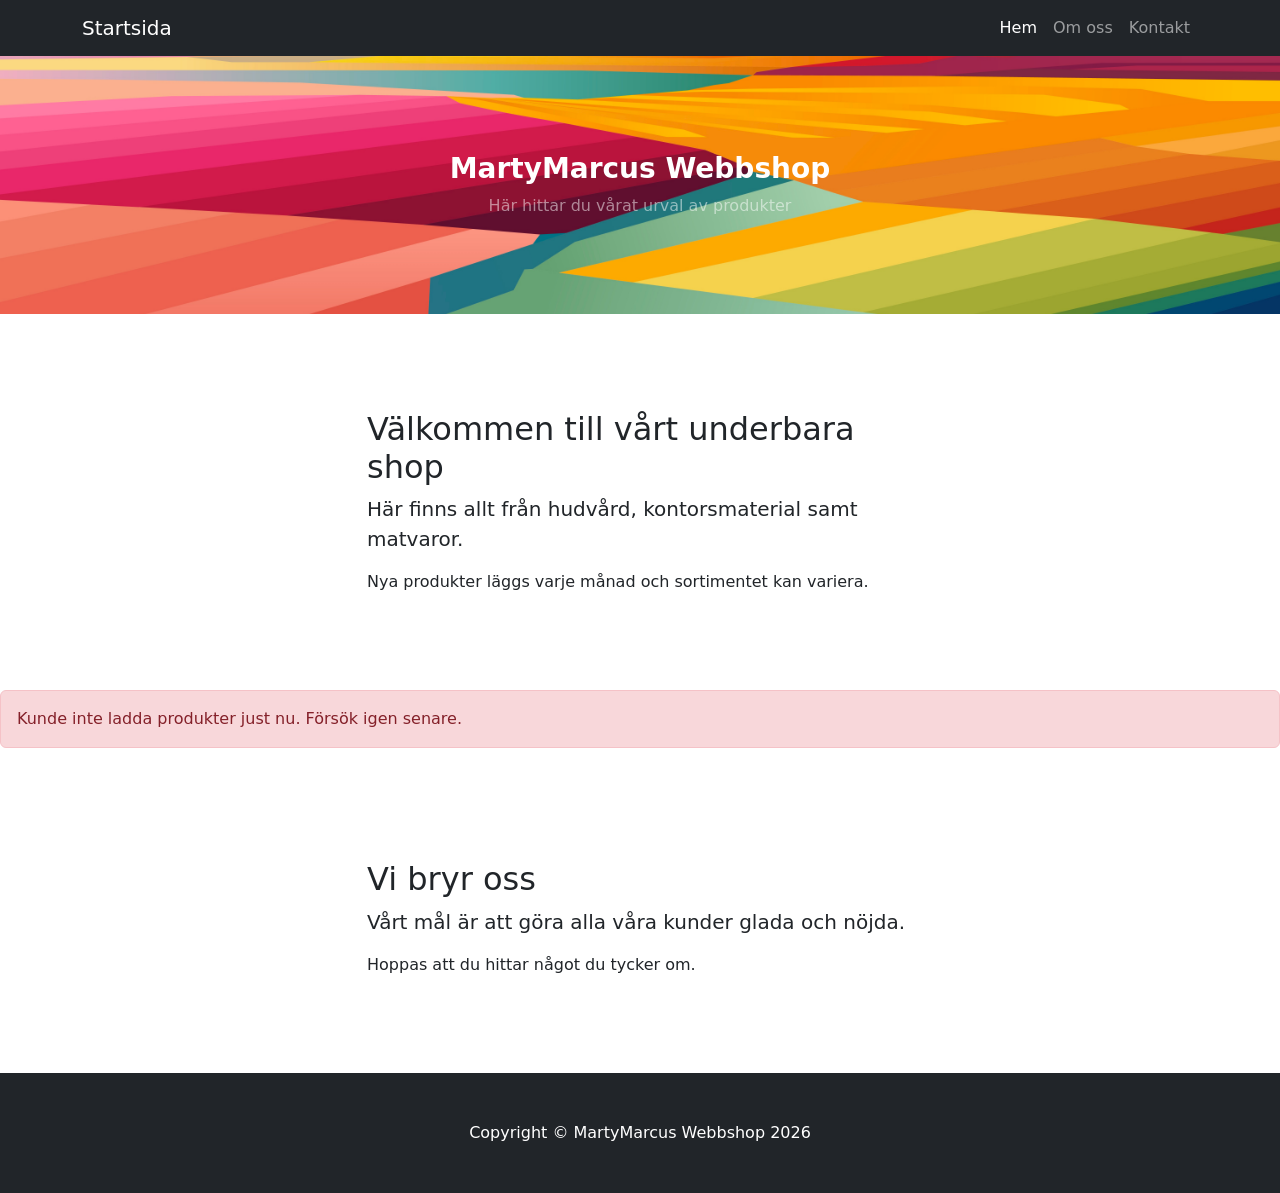
<file: index.html>
<!DOCTYPE html>
<html lang="en">
    <head>
        <meta charset="utf-8" />
        <meta name="viewport" content="width=device-width, initial-scale=1, shrink-to-fit=no" />
        <meta name="description" content="" />
        <meta name="author" content="" />
        <title>MartyMarcus Webbshop</title>
        <!-- Favicon-->
        <!--<link rel="icon" type="image/x-icon" href="assets/favicon.ico" /> -->
        <!-- Core theme CSS (includes Bootstrap)-->
        <link href="styles/styles.css" rel="stylesheet" />
    </head>
    <body>
        <!-- Responsive navbar-->
        <nav class="navbar navbar-expand-lg navbar-dark bg-dark">
            <div class="container">
                <a class="navbar-brand" href="index.html">Startsida</a>
                <button class="navbar-toggler" type="button" data-bs-toggle="collapse" data-bs-target="#navbarSupportedContent" aria-controls="navbarSupportedContent" aria-expanded="false" aria-label="Toggle navigation"><span class="navbar-toggler-icon"></span></button>
                <div class="collapse navbar-collapse" id="navbarSupportedContent">
                    <ul class="navbar-nav ms-auto mb-2 mb-lg-0">
                        <li class="nav-item"><a class="nav-link active" aria-current="page" href="index.html">Hem</a></li>
                        <li class="nav-item"><a class="nav-link" href="about.html">Om oss</a></li>
                        <li class="nav-item"><a class="nav-link" href="contact.html">Kontakt</a></li>
                    </ul>
                </div>
            </div>
        </nav>
        <!-- Header - set the background image for the header in the line below-->
        <header class="py-5 bg-image-full" style="background-image: url('images/landscape-abstract.jpg')">
            <div class="text-center my-5">
                <!--<img class="img-fluid rounded-circle mb-4" src="https://dummyimage.com/150x150/6c757d/dee2e6.jpg" alt="..." /> -->
                <h1 class="text-white fs-3 fw-bolder">MartyMarcus Webbshop</h1>
                <p class="text-white-50 mb-0">Här hittar du vårat urval av produkter </p>
            </div>
        </header>
        <!-- Content section-->
        <section class="py-5">
            <div class="container my-5">
                <div class="row justify-content-center">
                    <div class="col-lg-6">
                        <h2>Välkommen till vårt underbara shop</h2>
                        <p class="lead">Här finns allt från hudvård, kontorsmaterial samt matvaror.</p>
                        <p class="mb-0">Nya produkter läggs varje månad och sortimentet kan variera.</p>
                    </div>
                </div>
            </div>
        </section>

        <main>
            <!-- Content section
             Här börjar delen med att visa våra produkter-->
            <section class="product-list">
  
            </section>
        </main>

        <!-- Image element - set the background image for the header in the line below-->
        <!-- <div class="py-5 bg-image-full" style="background-image: url('https://source.unsplash.com/4ulffa6qoKA/1200x800')"> -->
            <!-- Put anything you want here! The spacer below with inline CSS is just for demo purposes!-->
            <!-- <div style="height: 20rem"></div> -->
        <!-- </div> -->
        <!-- Content section-->
        <section class="py-5">
            <div class="container my-5">
                <div class="row justify-content-center">
                    <div class="col-lg-6">
                        <h2>Vi bryr oss</h2>
                        <p class="lead">Vårt mål är att göra alla våra kunder glada och nöjda.</p>
                        <p class="mb-0">Hoppas att du hittar något du tycker om.</p>
                    </div>
                </div>
            </div>
        </section>
        <!-- Footer-->
        <footer class="py-5 bg-dark">
            <div class="container"><p class="m-0 text-center text-white">Copyright &copy; MartyMarcus Webbshop 2026</p></div>
        </footer>
        <!-- Bootstrap core JS-->
        <script src="https://cdn.jsdelivr.net/npm/bootstrap@5.2.3/dist/js/bootstrap.bundle.min.js"></script>
        <!-- Core theme JS-->
        <script src="scripts/scripts.js"></script>
    </body>
</html>
</file>
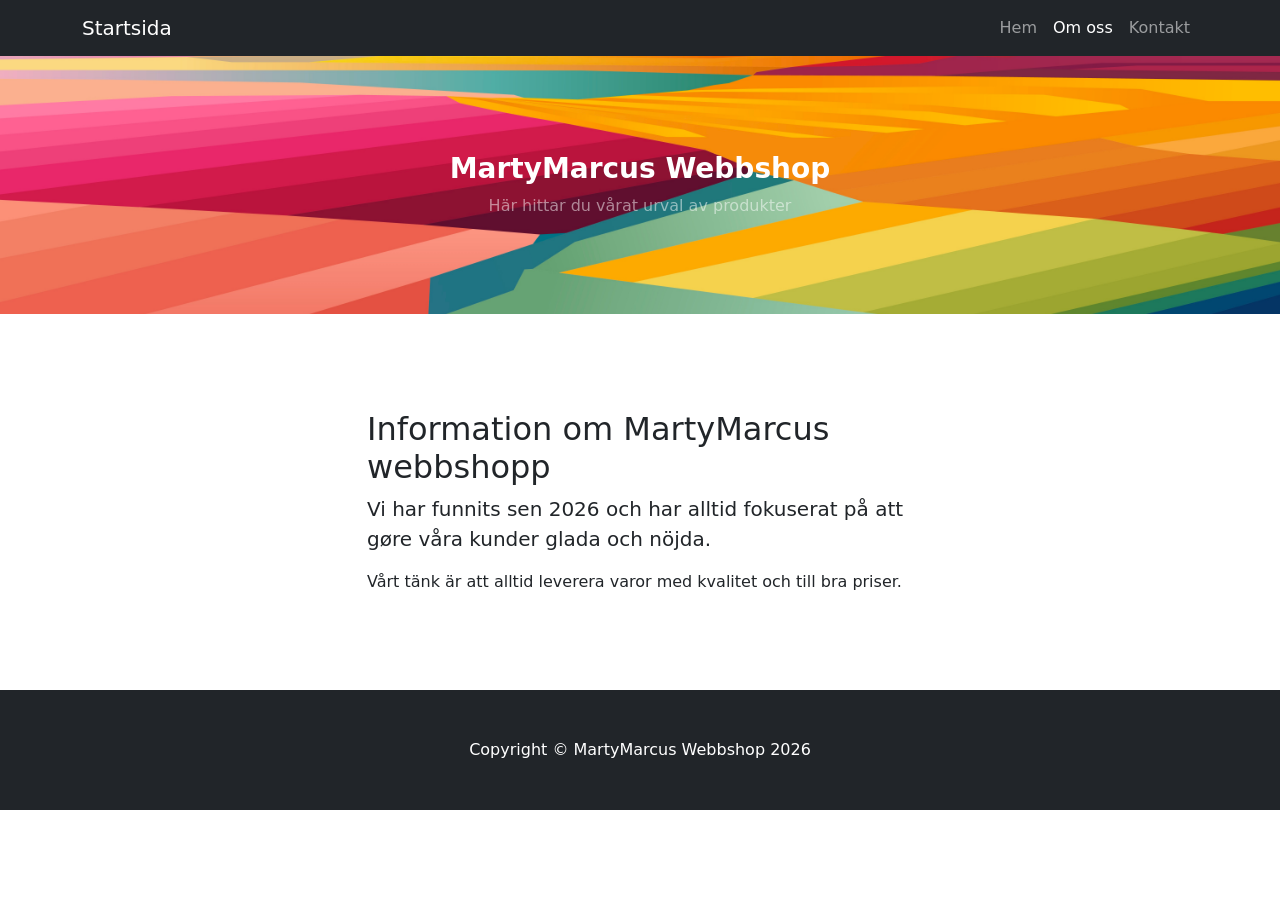
<file: about.html>
<!DOCTYPE html>
<html lang="en">
    <head>
        <meta charset="utf-8" />
        <meta name="viewport" content="width=device-width, initial-scale=1, shrink-to-fit=no" />
        <meta name="description" content="" />
        <meta name="author" content="" />
        <title>Om Oss</title>
        <!-- Favicon-->
        <link rel="icon" type="image/x-icon" href="assets/favicon.ico" />
        <!-- Core theme CSS (includes Bootstrap)-->
        <link href="styles/styles.css" rel="stylesheet" />
    </head>
    <body>
        <!-- Navigation baren ovanpå sidan -->
        <nav class="navbar navbar-expand-lg navbar-dark bg-dark">
            <div class="container">
                <a class="navbar-brand" href="index.html">Startsida</a>
                <button class="navbar-toggler" type="button" data-bs-toggle="collapse" data-bs-target="#navbarSupportedContent" aria-controls="navbarSupportedContent" aria-expanded="false" aria-label="Toggle navigation"><span class="navbar-toggler-icon"></span></button>
                <div class="collapse navbar-collapse" id="navbarSupportedContent">
                    <ul class="navbar-nav ms-auto mb-2 mb-lg-0">
                        <li class="nav-item"><a class="nav-link" href="index.html">Hem</a></li>
                        <li class="nav-item"><a class="nav-link active" aria-current="page" href="about.html">Om oss</a></li>
                        <li class="nav-item"><a class="nav-link" href="contact.html">Kontakt</a></li>
                    </ul>
                </div>
            </div>
        </nav>

        <!-- Header med bakgrundsbild-->
        <header class="py-5 bg-image-full" style="background-image: url('images/landscape-abstract.jpg')">
            <div class="text-center my-5">
                <!-- <img class="img-fluid rounded-circle mb-4" src="https://dummyimage.com/150x150/6c757d/dee2e6.jpg" alt="..." /> -->
                <h1 class="text-white fs-3 fw-bolder">MartyMarcus Webbshop</h1>
                <p class="text-white-50 mb-0">Här hittar du vårat urval av produkter </p>
            </div>
        </header>
        <!-- Innehåll-->
        <section class="py-5">
            <div class="container my-5">
                <div class="row justify-content-center">
                    <div class="col-lg-6">
                        <h2>Information om MartyMarcus webbshopp</h2>
                        <p class="lead">Vi har funnits sen 2026 och har alltid fokuserat på att gøre våra kunder glada och nöjda.</p>
                        <p class="mb-0">Vårt tänk är att alltid leverera varor med kvalitet och till bra priser.</p>
                    </div>
                </div>
            </div>
        </section>
        <!-- Footer-->
        <footer class="py-5 bg-dark">
            <div class="container"><p class="m-0 text-center text-white">Copyright &copy; MartyMarcus Webbshop 2026</p></div>
        </footer>
    </body>
   </html>
</file>
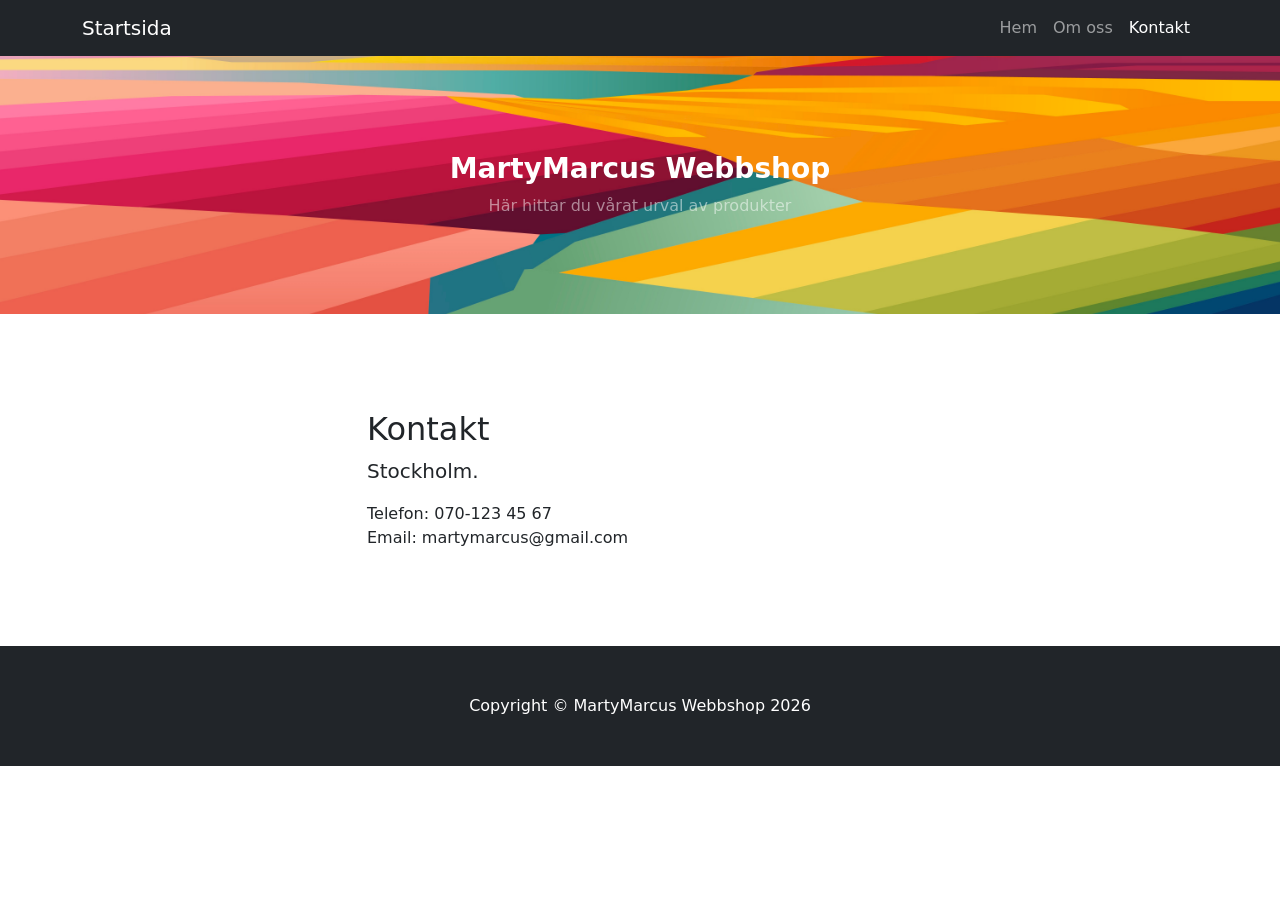
<file: contact.html>
<!DOCTYPE html>
<html lang="en">
    <head>
        <meta charset="utf-8" />
        <meta name="viewport" content="width=device-width, initial-scale=1, shrink-to-fit=no" />
        <meta name="description" content="" />
        <meta name="author" content="" />
        <title>Kontakta oss</title>
        <!-- Favicon-->
        <link rel="icon" type="image/x-icon" href="assets/favicon.ico" />
        <!-- Core theme CSS (includes Bootstrap)-->
        <link href="styles/styles.css" rel="stylesheet" />
    </head>
    <body>
        <!-- Navigation baren ovanpå sidan -->
        <nav class="navbar navbar-expand-lg navbar-dark bg-dark">
            <div class="container">
                <a class="navbar-brand" href="index.html">Startsida</a>
                <button class="navbar-toggler" type="button" data-bs-toggle="collapse" data-bs-target="#navbarSupportedContent" aria-controls="navbarSupportedContent" aria-expanded="false" aria-label="Toggle navigation"><span class="navbar-toggler-icon"></span></button>
                <div class="collapse navbar-collapse" id="navbarSupportedContent">
                    <ul class="navbar-nav ms-auto mb-2 mb-lg-0">
                        <li class="nav-item"><a class="nav-link" href="index.html">Hem</a></li>
                        <li class="nav-item"><a class="nav-link" href="about.html">Om oss</a></li>
                        <li class="nav-item"><a class="nav-link active" aria-current="page"href="contact.html">Kontakt</a></li>
                    </ul>
                </div>
            </div>
        </nav>

        <!-- Header med bakgrundsbild-->
        <header class="py-5 bg-image-full" style="background-image: url('images/landscape-abstract.jpg')">
            <div class="text-center my-5">
                <!-- <img class="img-fluid rounded-circle mb-4" src="https://dummyimage.com/150x150/6c757d/dee2e6.jpg" alt="..." /> -->
                <h1 class="text-white fs-3 fw-bolder">MartyMarcus Webbshop</h1>
                <p class="text-white-50 mb-0">Här hittar du vårat urval av produkter </p>
            </div>
        </header>
        <!-- Content section-->
        <section class="py-5">
            <div class="container my-5">
                <div class="row justify-content-center">
                    <div class="col-lg-6">
                        <h2>Kontakt</h2>
                        <p class="lead">Stockholm.</p>
                        <p class="mb-0">Telefon: 070-123 45 67</p>
                        <p class="mb-0">Email: martymarcus@gmail.com</p>
                    </div>
                </div>
            </div>
        </section>
        <!-- Footer-->
        <footer class="py-5 bg-dark">
            <div class="container"><p class="m-0 text-center text-white">Copyright &copy; MartyMarcus Webbshop 2026</p></div>
        </footer>
    </body>
   </html>
</file>
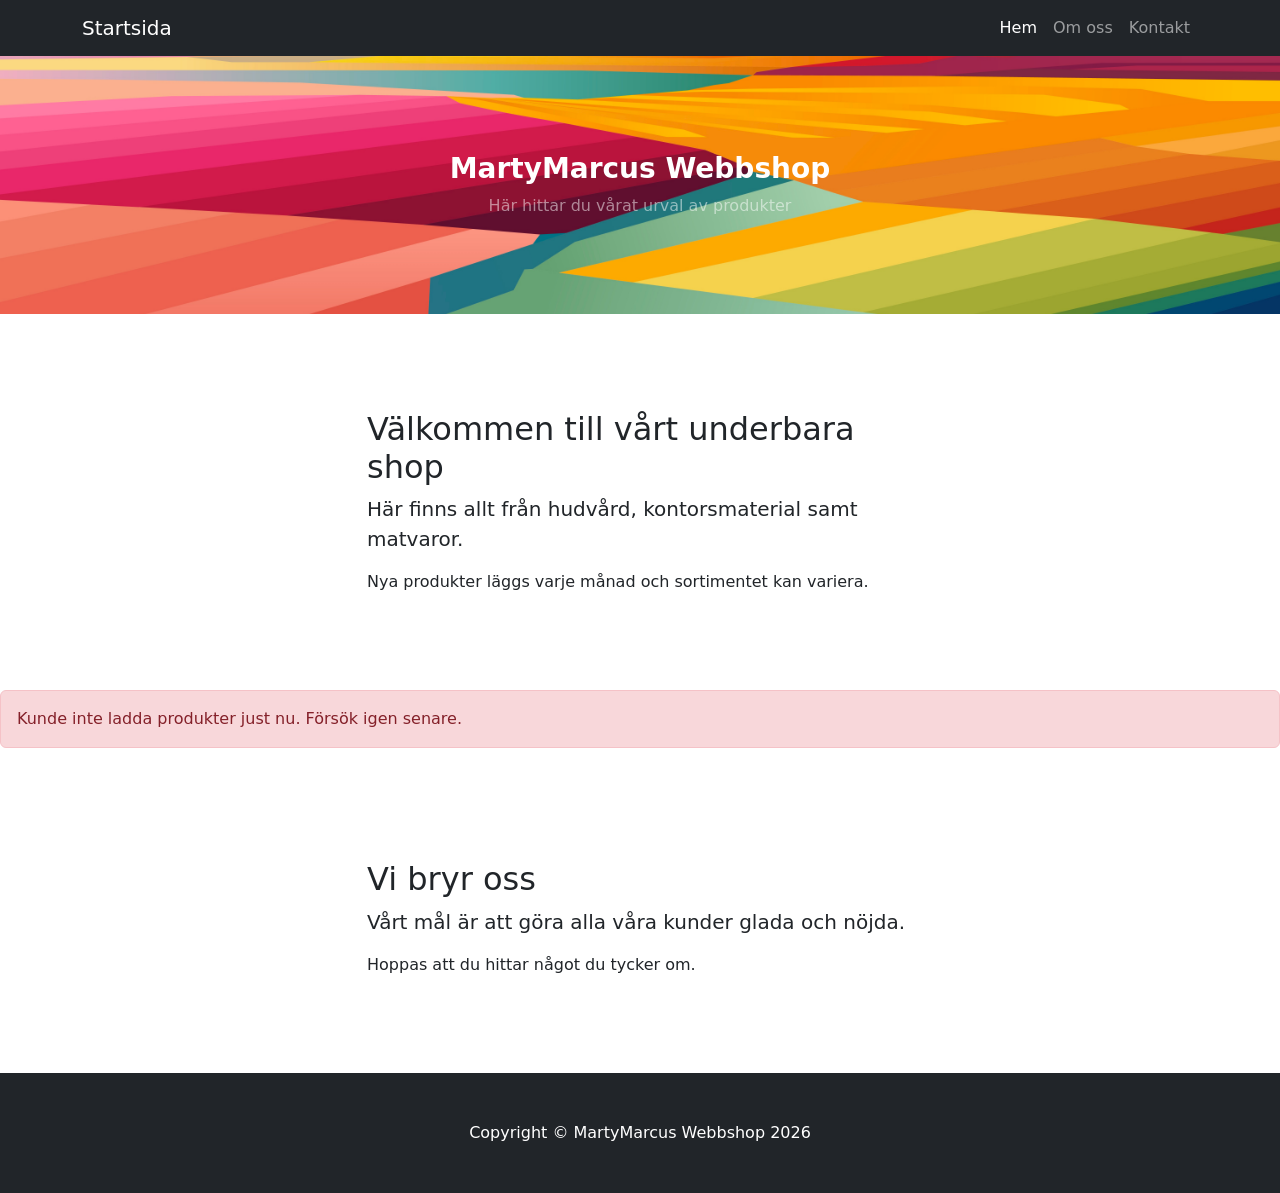
<file: order.html>
<!DOCTYPE html>
<html lang="sv">
<head>
    <meta charset="UTF-8">
    <meta name="viewport" content="width=device-width, initial-scale=1, shrink-to-fit=no">
    <title>Orderbekräftelse - MartyMarcus Webbshop</title>
    <link href="styles/styles.css" rel="stylesheet" />
</head>
<body>
    <!-- Navigation baren ovanpå sidan -->
    <nav class="navbar navbar-expand-lg navbar-dark bg-dark">
        <div class="container">
            <a class="navbar-brand" href="index.html">Startsida</a>
            <div class="collapse navbar-collapse" id="navbarSupportedContent">
                <ul class="navbar-nav ms-auto mb-2 mb-lg-0">
                    <li class="nav-item"><a class="nav-link" href="index.html">Home</a></li>
                    <li class="nav-item"><a class="nav-link" href="about.html">About</a></li>
                    <li class="nav-item"><a class="nav-link" href="contact.html">Contact</a></li>
                </ul>
            </div>
        </div>
    </nav>

    <header class="py-5 bg-image-full" style="background-image: url('images/landscape-abstract.jpg')">
        <div class="text-center my-5">
            <h1 class="text-white fs-3 fw-bolder">Orderbekräftelse</h1>
            <p class="text-white-50 mb-0">Slutför ditt köp</p>
        </div>
    </header>

    <main class="py-5">
        <div class="container">
            <div class="row">
                <div class="col-lg-6 mb-4">
                    <div class="card">
                        <div class="card-header bg-primary text-white">
                            <h3 class="mb-0">Vald produkt</h3>
                        </div>
                        <div class="card-body">
                            <div id="productInfo" class="text-center">
                                <!-- Produktdata kommer att visas hأ¤r -->
                            </div>
                        </div>
                    </div>
                </div>

                <div class="col-lg-6 mb-4">
                    <div class="card">
                        <div class="card-header bg-success text-white">
                            <h3 class="mb-0">Kundinformation</h3>
                        </div>
                        <div class="card-body">
                            <form id="orderForm">
                                <div class="mb-3">
                                    <label for="name" class="form-label">Namn *</label>
                                    <input type="text" class="form-control" id="name" required>
                                </div>
                                <div class="mb-3">
                                    <label for="email" class="form-label">E-post *</label>
                                    <input type="text" class="form-control" id="email" required>
                                </div>
                                <div class="mb-3">
                                    <label for="mobile_number" class="form-label">Telefonnummer *</label>
                                    <input type="text" class="form-control" id="mobile_number" required>
                                </div>
                                <div class="mb-3">
                                    <label for="street_adress" class="form-label">Adress *</label>
                                    <input type="text" class="form-control" id="street_adress" required>
                                </div>
                                <div class="mb-3">
                                    <label for="post_number" class="form-label">Postnummer *</label>
                                    <input type="text" class="form-control" id="post_number" required>
                                </div>
                                <div class="mb-3">
                                    <label for="locality" class="form-label">Ort *</label>
                                    <input type="text" class="form-control" id="locality" required>
                                </div>

                                <button type="submit" class="btn btn-success btn-lg w-100">Bekräfta köp</button>
                            </form>
                        </div>
                    </div>
                </div>
            </div>
        </div>
    </main>

    <footer class="py-5 bg-dark">
        <div class="container"><p class="m-0 text-center text-white">Copyright &copy; MartyMarcus Webbshop 2026</p></div>
    </footer>
    <script src="https://cdn.jsdelivr.net/npm/bootstrap@5.2.3/dist/js/bootstrap.bundle.min.js"></script>
    <script src="scripts/scripts.js"></script>
    <script>
        document.addEventListener('DOMContentLoaded', function()
        {
            const savedProduct = sessionStorage.getItem('valdProdukt');
            if (savedProduct)
            {
                const product = JSON.parse(savedProduct);
                displayOrderProduct(product);
            }
            else
            {
                window.location.href = 'index.html';
            }
        });

        // localStorage.setItem()
        // console.log(localStorage);

        function displayOrderProduct(product)
        {
            const productInfo = document.getElementById('productInfo');
            const img = document.createElement('img');
            img.src = product.image;
            img.alt = product.title;
            img.className = 'img-fluid rounded mb-3';

            const title = document.createElement('h4');
            title.textContent = product.title;

            const price = document.createElement('p');
            price.className = 'text-success fw-bold fs-4';
            price.textContent = '$' + product.price;

            const id = document.createElement('p');
            id.className = 'text-muted';
            id.textContent = 'Produkt ID: ' + product.id;

            productInfo.appendChild(img);
            productInfo.appendChild(title);
            productInfo.appendChild(price);
            productInfo.appendChild(id);
        }
    </script>
</body>
<!--{I}=(I@I)={I}-->
<!--Klass fأ¶r formulأ¤ret??? koppla mot JC? haleljuca UWU ;D-+-->

</html>
</file>
